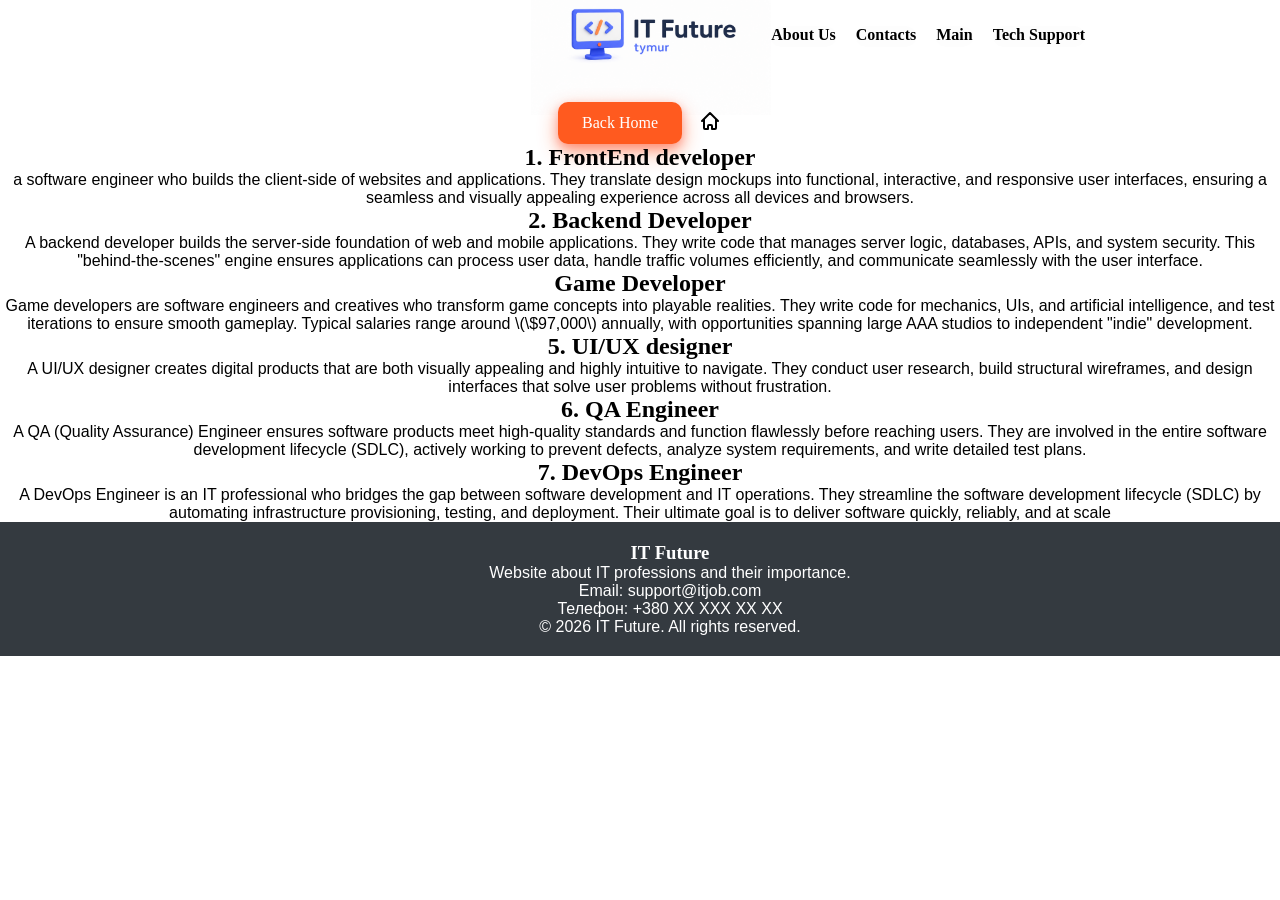
<file: profession.it-main/profession.it-main/indexhtmlDrugaStorinka/index.html>
<!DOCTYPE html>
<html lang="en">
<head>
    <link rel="stylesheet" href="css/reset.css">
    <link rel="stylesheet" href="css/style.css">
    <meta charset="UTF-8">
    <meta name="viewport" content="width=device-width, initial-scale=1.0">
    <title>Jobs For Everyone</title>
</head>
<body>
 <div class="wrapper">
   <!-- -----NAV ------ -->
    <header><img src="img/лого.png" alt="" class="logo">
      <nav class="navigation">
        <ul class="main__menu">
            <li><a href="#">About Us</a></li>
            <li><a href="#">Contacts</a></li>
            <li><a href="#">Main</a></li>
            <li><a href="#">Tech Support</a></li>
        </ul>
    </nav>
 </header>   
 <div>
<!-- ------MAIN------ -->
   <main class="main">
      <div class="hero__buttons">
      <a href="css/index.html" class="btn btn__primary" onclick="history.back()">Back Home</a>
       <a href="#" class="btn btn--icon" aria-label="">
        <svg class="w-6 h-6 text-gray-800 dark:text-white" aria-hidden="true" xmlns="http://www.w3.org/2000/svg" width="24" height="24" fill="none" viewBox="0 0 24 24">
     <path stroke="currentColor" stroke-linecap="round" stroke-linejoin="round" stroke-width="2" d="m4 12 8-8 8 8M6 10.5V19a1 1 0 0 0 1 1h3v-3a1 1 0 0 1 1-1h2a1 1 0 0 1 1 1v3h3a1 1 0 0 0 1-1v-8.5"/>
     </svg>
       </a>
       </div>
       <div class="main__container">
         <h2 class="title"></h2>
         <div class="main__img">
         </div>
       </div>
    <h2 class="h2">1. FrontEnd developer</h2>
    <p class="p">
    a software engineer who builds the client-side of websites and applications. They translate design mockups into functional, interactive, and responsive user interfaces, ensuring a seamless and visually appealing experience across all devices and browsers.
    </p>
    <h2 class="h2">
    2. Backend Developer  
    </h2>
    <p class="p">
        A backend developer builds the server-side foundation of web and mobile applications. They write code that manages server logic, databases, APIs, and system security. This "behind-the-scenes" engine ensures applications can process user data, handle traffic volumes efficiently, and communicate seamlessly with the user interface.
    </p>
    <h2 class="h2">Game Developer</h2>
    <p class="p">Game developers are software engineers and creatives who transform game concepts into playable realities. They write code for mechanics, UIs, and artificial intelligence, and test iterations to ensure smooth gameplay. Typical salaries range around \(\$97,000\) annually, with opportunities spanning large AAA studios to independent "indie" development.
    </p>
    <h2 class="h2">5. UI/UX designer</h2>
    <p class="p">
        A UI/UX designer creates digital products that are both visually appealing and highly intuitive to navigate. They conduct user research, build structural wireframes, and design interfaces that solve user problems without frustration.
    </p>
    <h2 class="h2">6. QA Engineer</h2>
    <p class="p">
        A QA (Quality Assurance) Engineer ensures software products meet high-quality standards and function flawlessly before reaching users. They are involved in the entire software development lifecycle (SDLC), actively working to prevent defects, analyze system requirements, and write detailed test plans.
    </p>
    <h2 class="h2">7. DevOps Engineer</h2>
    <p class="p">
        A DevOps Engineer is an IT professional who bridges the gap between software development and IT operations. They streamline the software development lifecycle (SDLC) by automating infrastructure provisioning, testing, and deployment. Their ultimate goal is to deliver software quickly, reliably, and at scale
    </p>
    </main>
    <footer>
            <div class="footer-content">

         <h3>IT Future</h3>
         <p class="p2">Website about IT professions and their importance.</p>
         <p class="p2">Email: support@itjob.com</p>
         <p class="p2">Телефон: +380 XX XXX XX XX</p>
         <p class="p2">© 2026 IT Future. All rights reserved.</p>
       </div>
    </footer>
</body>
</html>
</file>
<file: profession.it-main/profession.it-main/indexhtmlDrugaStorinka/css/style.css>
header{
    width: 100%;
    height: 70px;
    background-color: #ffffff;
    color: rgb(0, 0, 0);
    display: flex;
    justify-content: flex-end;
    align-items: center;
}
.main__menu a::after {
    content: '';
    position: absolute;
    bottom: 0;
    left: 0;
    width: 0%;                   
    height: 2px;  
    transition: width 0.3s ease;
    background-color: #389df0;
}
.main__menu a:hover::after {
    width: 100%;                 
}
.main__menu a{
    margin-left: auto;
    background-color: rgb(253, 253, 253);
    border-radius: 30px;
    color: rgb(255, 255, 255);
    border-radius: 40px;
    color: rgb(0, 0, 0);
    text-decoration: none;       
    padding-bottom: 4px;         
    position: relative; 
    
}
.main__menu{
    justify-content: left;
    display: flex;
    gap: 20px;
    list-style: none;
    font-size: 16px;
    font-weight: 600;
    border: none;             
    border-radius: 8px;
}
.logo{
    height: 160px;
    width: auto;
}
.main__container{
    display: flex;
    justify-content: flex-end;
    align-items: center;
    max-width: 60rem; /* Обмежуючий + відступи */
	padding-left: 0.9575rem;
	padding-right: 0.9575rem;
	margin: 0 auto;
}
.hero__buttons{
    display: flex;
    align-items: center;
    gap: 16px;
    justify-content: center;
    margin-top: 32px;
    transition: 0.3s ease;
}
.btn__primary {
    padding: 18px;
    background-color: orangered;
    border-radius: 125px;
    background: #ff5a1f;
    color: white;
    padding: 12px 24px;
    border-radius: 10px;
    box-shadow: 0 8px 20px rgba(255, 69, 0, 0.45),
              0 4px 10px rgba(255, 0, 0, 0.25);

}
.hero__buttons:hover {
  transform: scale(1.05);
}
@media (max-width: 768px) {
    .__container {
        width: 100%;
        padding: 0 20px;
    }
}
[class*="__container"] {
	max-width: 52.5rem; /* Обмежуючий + відступи */
	padding-left: 0.9375rem;
	padding-right: 0.9375rem;
	margin: 0 auto;
}
main{
    text-align: center;

}
nav{
    margin-right: 195px;
}
.p{
    font-family: 'Gill Sans', 'Gill Sans MT', Calibri, 'Trebuchet MS', sans-serif;
    font-size: medium;
}
.h2{
    font-family: Georgia, 'Times New Roman', Times, serif;
}
.picture img{
    width: 370px;
    height: auto;
}
footer{
    background-color: #343a40;
    width: 100%;
    padding: 20px 30px;
}
.footer-content{
    display: flex;
    flex-direction: column;
    align-items: center;
    justify-content: center;
    color: white;
}
.p2{
    font-family: 'Franklin Gothic Medium', 'Arial Narrow', Arial, sans-serif;
}
@media (max-width: 768px) {
    .__container {
        width: 100%;
        padding: 0 20px;
    }
}
</file>
